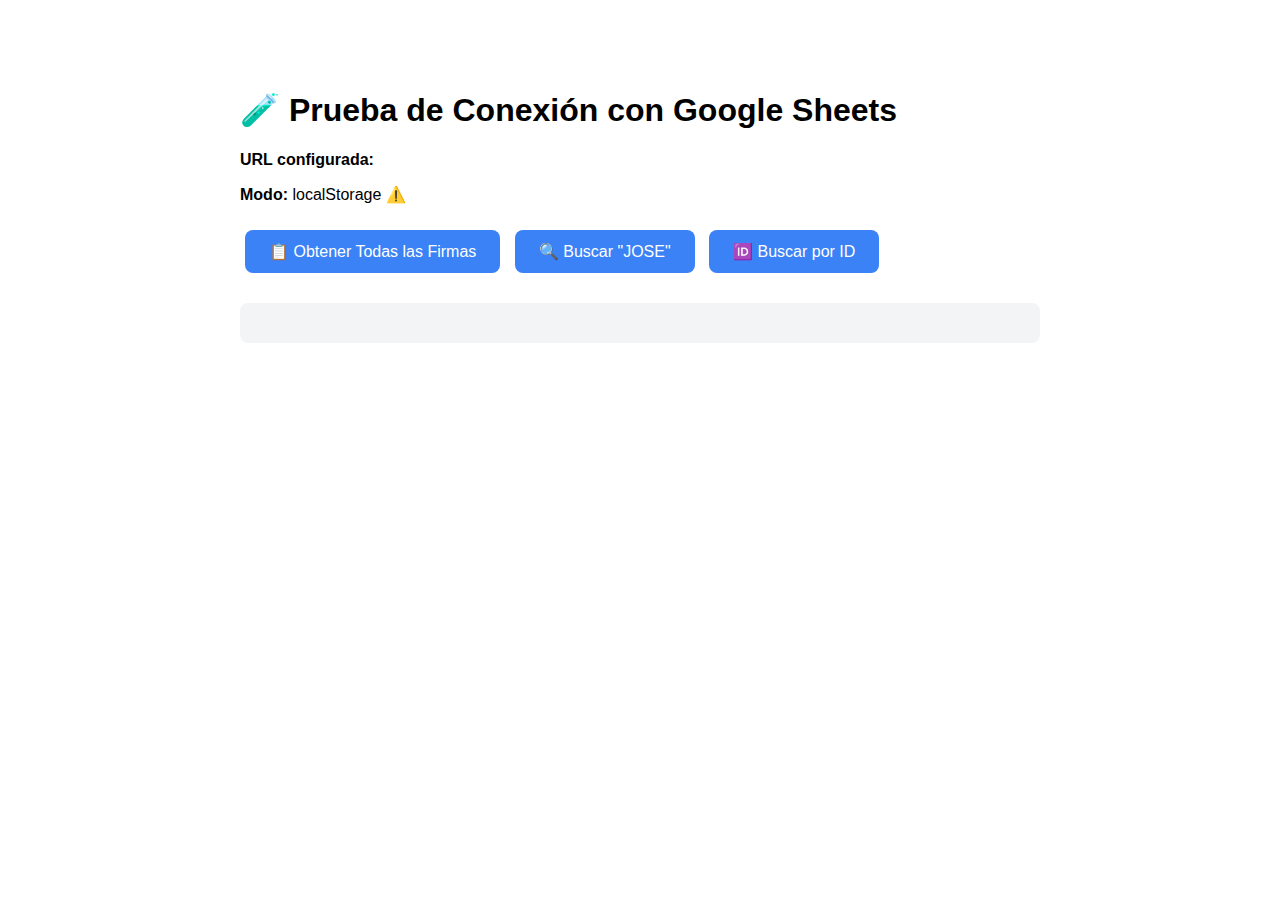
<file: test-sheets.html>
<!DOCTYPE html>
<html lang="es">
<head>
    <meta charset="UTF-8">
    <meta name="viewport" content="width=device-width, initial-scale=1.0">
    <title>Test Google Sheets Connection</title>
    <script src="config.js"></script>
    <style>
        body {
            font-family: Arial, sans-serif;
            max-width: 800px;
            margin: 50px auto;
            padding: 20px;
        }
        button {
            background: #3b82f6;
            color: white;
            border: none;
            padding: 12px 24px;
            border-radius: 8px;
            cursor: pointer;
            font-size: 16px;
            margin: 10px 5px;
        }
        button:hover {
            background: #2563eb;
        }
        #result {
            margin-top: 20px;
            padding: 20px;
            background: #f3f4f6;
            border-radius: 8px;
            white-space: pre-wrap;
            font-family: monospace;
            max-height: 500px;
            overflow-y: auto;
        }
        .success {
            background: #d1fae5;
            color: #065f46;
        }
        .error {
            background: #fee2e2;
            color: #991b1b;
        }
    </style>
</head>
<body>
    <h1>🧪 Prueba de Conexión con Google Sheets</h1>
    
    <div>
        <p><strong>URL configurada:</strong> <span id="urlDisplay"></span></p>
        <p><strong>Modo:</strong> <span id="modeDisplay"></span></p>
    </div>

    <div>
        <button onclick="testGetAll()">📋 Obtener Todas las Firmas</button>
        <button onclick="testSearch()">🔍 Buscar "JOSE"</button>
        <button onclick="testGetById()">🆔 Buscar por ID</button>
    </div>

    <div id="result"></div>

    <script>
        // Mostrar configuración
        document.getElementById('urlDisplay').textContent = CONFIG.SHEETS_API_URL;
        document.getElementById('modeDisplay').textContent = CONFIG.USE_GOOGLE_SHEETS ? 'Google Sheets ✅' : 'localStorage ⚠️';

        const resultDiv = document.getElementById('result');

        function showResult(data, success = true) {
            resultDiv.className = success ? 'success' : 'error';
            resultDiv.textContent = JSON.stringify(data, null, 2);
        }

        async function testGetAll() {
            resultDiv.textContent = '⏳ Cargando todas las firmas...';
            resultDiv.className = '';
            
            try {
                const response = await fetch(`${CONFIG.SHEETS_API_URL}?action=getAll`, {
                    method: 'GET',
                    redirect: 'follow'
                });
                
                const text = await response.text();
                console.log('Respuesta cruda:', text);
                
                try {
                    const data = JSON.parse(text);
                    
                    if (data.error) {
                        showResult({ error: data.error, message: 'Verifica que la hoja se llame "Firmas"' }, false);
                    } else if (Array.isArray(data)) {
                        showResult({
                            success: true,
                            count: data.length,
                            data: data
                        }, true);
                    } else {
                        showResult(data, true);
                    }
                } catch (parseError) {
                    showResult({ 
                        error: 'La respuesta no es JSON válido',
                        respuesta: text.substring(0, 500)
                    }, false);
                }
            } catch (error) {
                showResult({ 
                    error: error.toString(),
                    sugerencia: 'Verifica la URL y que la implementación esté activa'
                }, false);
            }
        }

        async function testSearch() {
            resultDiv.textContent = '⏳ Buscando "JOSE"...';
            resultDiv.className = '';
            
            try {
                const response = await fetch(`${CONFIG.SHEETS_API_URL}?action=search&query=JOSE`);
                const data = await response.json();
                
                if (data.error) {
                    showResult({ error: data.error }, false);
                } else {
                    showResult({
                        success: true,
                        found: data.length,
                        data: data
                    }, true);
                }
            } catch (error) {
                showResult({ error: error.toString() }, false);
            }
        }

        async function testGetById() {
            const id = prompt('Ingresa el ID de la firma (ej: 1764183536969):');
            if (!id) return;
            
            resultDiv.textContent = `⏳ Buscando ID ${id}...`;
            resultDiv.className = '';
            
            try {
                const response = await fetch(`${CONFIG.SHEETS_API_URL}?action=getById&id=${id}`);
                const data = await response.json();
                
                if (data.error) {
                    showResult({ error: data.error }, false);
                } else {
                    showResult({
                        success: true,
                        data: data
                    }, true);
                }
            } catch (error) {
                showResult({ error: error.toString() }, false);
            }
        }

        // Auto-test al cargar
        window.onload = () => {
            setTimeout(() => {
                console.log('🔍 Probando conexión automáticamente...');
                testGetAll();
            }, 1000);
        };
    </script>
</body>
</html>
</file>
